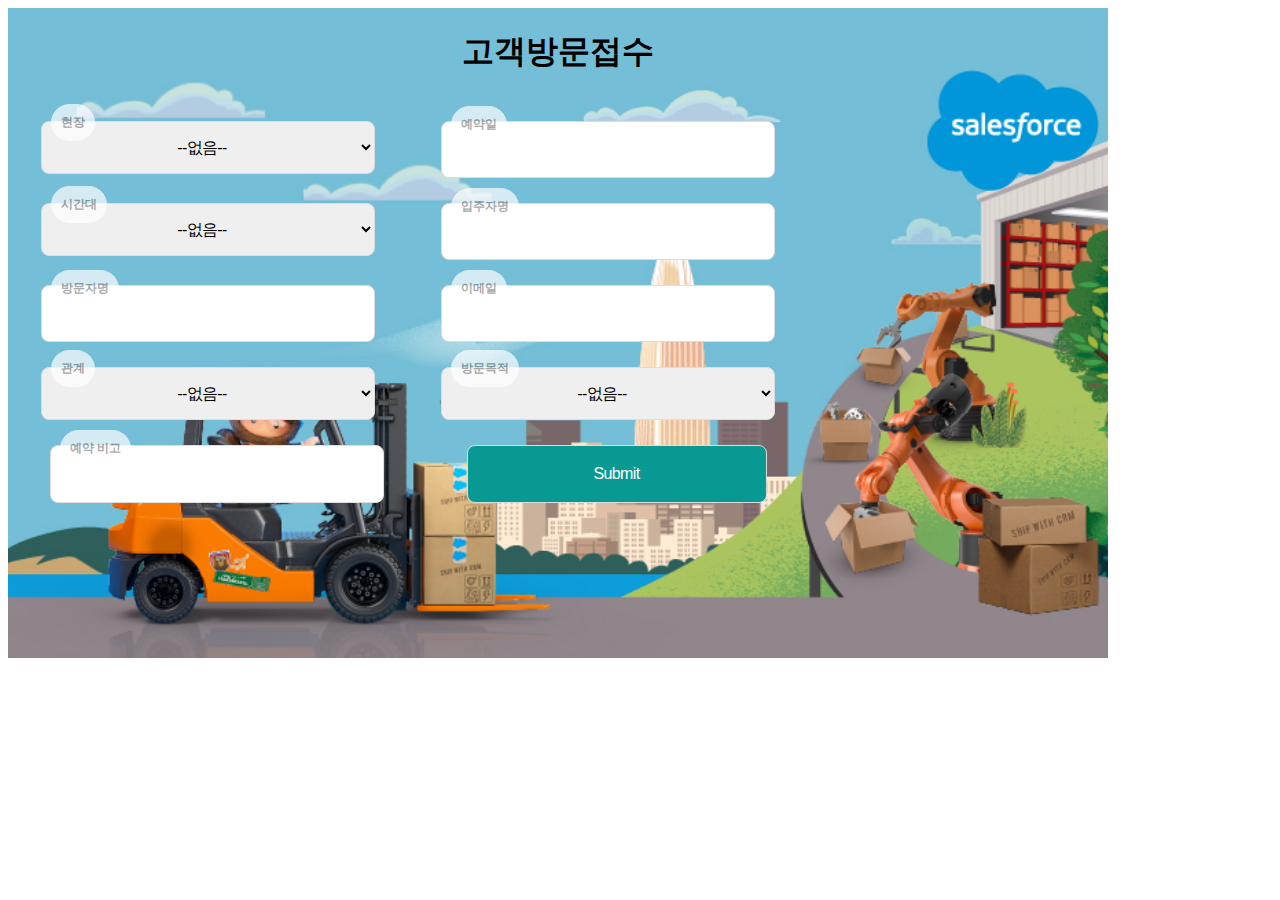
<file: index.html>
<!DOCTYPE html>
<html lang="kr">
<head>
  <META HTTP-EQUIV="Content-type" CONTENT="text/html; charset=UTF-8">
  <meta charset="UTF-8">
  <meta name="viewport" content="width=device-width, initial-scale=1.0">
  <title>고객방문접수</title>
  <link rel="icon" href="./android-icon-144x144.png">
  <link rel="stylesheet" href="style.css">
  <script src="script.js"></script>

</head>
<body>
  <div class="allpage">
  <div class="mainheader">
    <h1 class="normal">고객방문접수</h1>
  </div>
   
  <!--  ----------------------------------------------------------------------  -->
  <!--  참고: 다음 <FORM>요소를 페이지에 추가하십시오.                                           -->
  <!--  ----------------------------------------------------------------------  -->
  <!-- onsubmit="beforeSubmit(event)" -->
  <form action="https://webto.salesforce.com/servlet/servlet.WebToLead?encoding=UTF-8&orgId=00DIR000001KAiS" id="myForm" method="POST">
  <input type=hidden name="oid" value="00DIR000001KAiS">
  <!-- <input type=hidden name="retURL" value="./thxforpage.html"> -->
  <input type=hidden name="retURL" value="https://phphll.github.io/Lead.github.io/thxforpage.html">

<div class="mainitem">
<div class="responseitem">
  <div class="item1">
<dev class="dust-class">
  <label>현장</label>
  <select  id="00NIR000009MUiq" name="00NIR000009MUiq" title="현장" ><option value="">--없음--</option><option value="가경자이(충북)">가경자이(충북)</option>
    <option value="장유자이더파크">장유자이더파크</option>
    <option value="동대구역센트럴시티자이">동대구역센트럴시티자이</option>
    </select>
</dev>
</div>

<div class="item1">
  <dev class="dust-class">
<label>예약일</label>
<span class="dateInput dateOnlyInput"><input  id="00NIR000009MQGr" name="00NIR000009MQGr" size="12" type="text" required=true/></span>

</dev>
</div>

<div class="item1">
<dev class="dust-class">
  <label >시간대</label>
  <select  id="00NIR000009MQGw" name="00NIR000009MQGw" title="시간대"><option value="">--없음--</option><option value="9-10시">9-10시</option>
    <option value="10-11시">10-11시</option>
    <option value="11-12시">11-12시</option>
    <option value="12-13시">12-13시</option>
    <option value="13-14시">13-14시</option>
    <option value="14-15시">14-15시</option>
    <option value="15-16시">15-16시</option>
    </select>
</dev>
<br>
</div>



<div class="item1">
<dev class="dust-class">
  <label >입주자명</label>
  <input  id="00NIR000009MV50" maxlength="255" name="00NIR000009MV50" size="20" type="text" required=true/>
</dev>
</div>

<div class="item1">
  <dev class="dust-class">
<label>방문자명</label>
<input  id="00NIR000009MQHz" maxlength="255" name="00NIR000009MQHz" size="20" type="text" required=true/><br>
</dev>
</div>

<div class="item1">
  <dev class="dust-class">

    <label for="email">이메일</label>
    <input  id="email" maxlength="80" name="email" size="20" type="text" required=true/><br>
  </dev>
</div>

<div class="item1">
<dev class="dust-class"> 
  <label for="company">관계</label>
  <select  id="00NIR000009MQHu" name="00NIR000009MQHu" title="관계" ><option value="">--없음--</option><option value="계약자">계약자</option>
    <option value="남편">남편</option>
    <option value="아내">아내</option>
    <option value="부">부</option>
    <option value="모">모</option>
    <option value="자">자</option>
    <option value="녀">녀</option>
    <option value="조부모">조부모</option>
    <option value="시부모">시부모</option>
    <option value="시조부모">시조부모</option>
    <option value="친인척">친인척</option>
    <option value="도우미">도우미</option>
    <option value="기타">기타</option>
    </select>
</dev>
</div>
<div class="item1">
<dev class="dust-class">
  <label >방문목적</label>
  <select  id="00NIR000009MQIT" name="00NIR000009MQIT" title="방문목적"><option value="">--없음--</option><option value="부동산">부동산</option>
    <option value="공사">공사</option>
    <option value="AS">AS</option>
    <option value="청소">청소</option>
    <option value="단순(기타)">단순(기타)</option>
    </select>                                 
</dev>
</div>
<div class="item1">
<dev class="dust-class">
  <label for="state">예약 비고</label>
  <input  id="00NIR000009MQId" maxlength="255" name="00NIR000009MQId" size="20" type="text" />
</dev>
</div>

<div class="item1">
  <dev class="dust-class">
    <input class="b-button normal" type="submit" name="submit" />
  </dev>
  </div>







</div>
<br>

</div>
  </form>
</div>

</body>
</html>
</file>
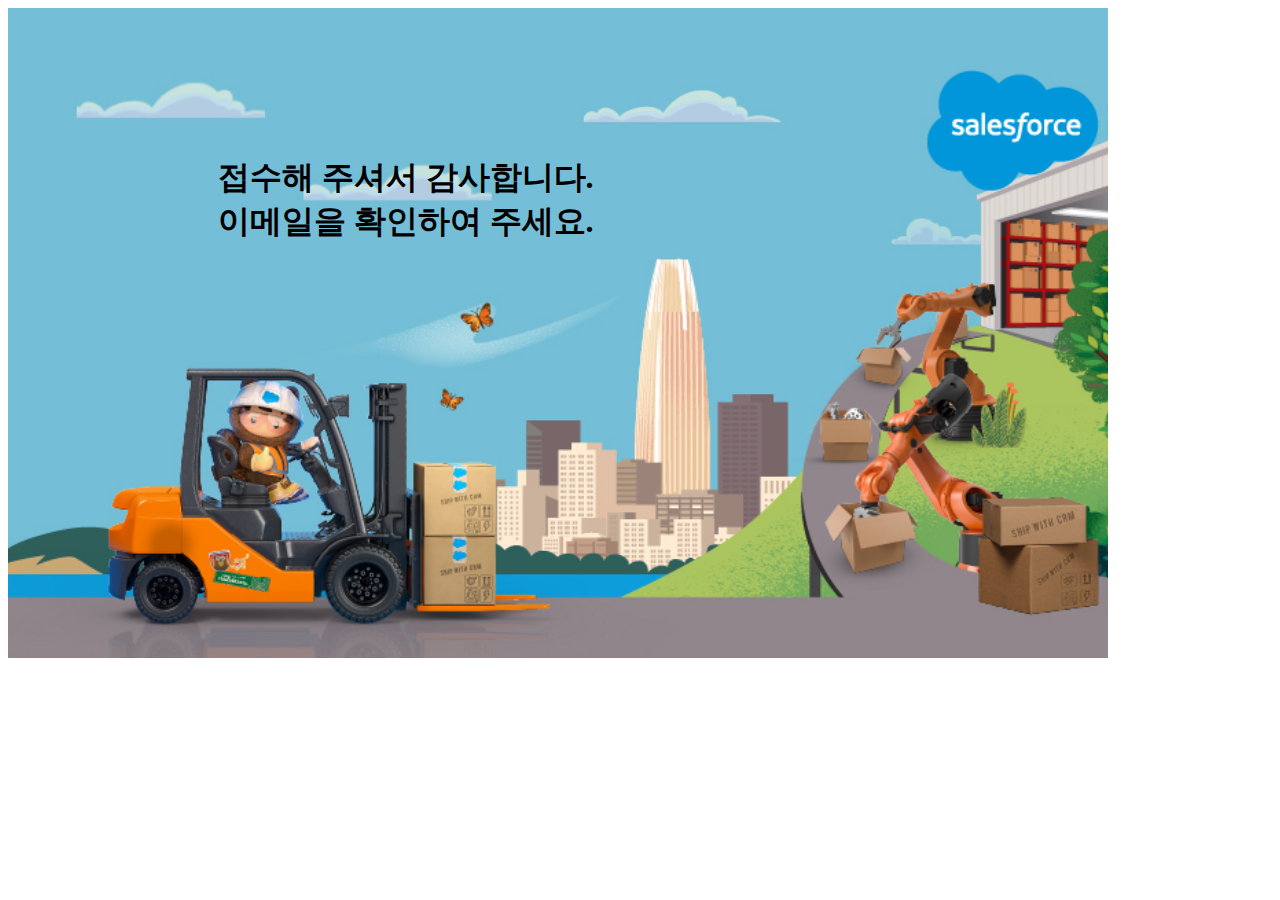
<file: thxforpage.html>
<!DOCTYPE html>
<html lang="en">
<head>
  <meta charset="UTF-8">
  <meta name="viewport" content="width=device-width, initial-scale=1.0">
  <title>접수완료</title>
  <link rel="stylesheet" href="style.css">
  <link rel="icon" href="./android-icon-144x144.png">
</head>
<body>
  <div class="allpage">
    <div class="subbox">
  <h1 >접수해 주셔서 감사합니다.<br>이메일을 확인하여 주세요.</h1>
</div>
</div>
</body>
</html>
</file>
<file: style.css>
*{
  text-align : center;
}
input[type=text]{
  font-family: 'Noto Sans KR','Noto Sans Korean', "Nanum Gothic", sans-serif !important;
  -webkit-appearance: none;
  -webkit-border-radius: 0;
  border: 0;
  outline: none;
  font-size: 10px;
  
}
input[type="checkbox"]{
  -ms-transform: scale(2); /* IE */

-moz-transform: scale(2); /* FF */

-webkit-transform: scale(2); /* Safari and Chrome */

-o-transform: scale(2); /* Opera */

padding: 10px;
}

.item2{
  margin-top: 20px;
  
}

input::placeholder{
color: #d9d9d9
}
.mainheader{
  padding-top: 1px;
}
.dust-class{
  width: 50%; 
  box-sizeing: border-box;
  margin: 20px auto;
  position: relative;
  
}
.dust-class label{
  display: inline-block;
  position: absolute;
  top: -35px;
  left: 10px;
  padding: 10px;
  background: rgb(255, 255, 255); opacity : 0.7;
  border-radius: 25px;
  font-size: 12px;
  color: #888;
  font-weight: bold;
  
}
.dust-class label span{
  color: #da4841;
  vertical-align: -1px;
}
.dust-class input {
  width: 300px;
  border: 1px solid #dddddd !important;
  font-size: 1rem;
  line-height: 1.45;
  letter-spacing: -0.04rem;
  border-radius: 8px;
  padding: 16px;
  margin-top: 25px;
  
}
.dust-class select{
  width: 334px;
  border: 1px solid #dddddd !important;
  font-size: 1rem;
  line-height: 1.45;
  letter-spacing: -0.04rem;
  border-radius: 8px;
  padding: 16px;
  margin-top: 25px;
}
.dust-class input[type=checkbox]{
  width: 334px;
  border: 1px solid #dddddd !important;
  font-size: 1rem;
  line-height: 1.45;
  letter-spacing: -0.04rem;
  border-radius: 8px;
  padding: 16px;
  margin-top: 25px;
  
}
.b-button{
  
  background-color:#079992;
  clor:white;
  padding:12px 60px;
  color:#fff;
  font-size:14px;
  border-radius:25px;
  margin-top: 10px;
}
.g-recaptcha{
  margin-top: 10px;
  display:flex;
  justify-content: center;
  
}
.allpage{
  width: 1100px;
  height: 650px;
  background-image: url('./SalesforceIMG.jpg');
  background-size: cover;
}
.subbox{
  position: absolute;
  left: 17%;
  top:15%;
}
.responseitem{
  width: 800px;
  display: flex;
  justify-content: space-around;
  flex-wrap: wrap;
  /* flex-wrap: warp; */
  
  
}
.footeritem{
  position: absolute;
  left: 250px;
}


/*@import url('https://fonts.googleapis.com/css?family=Darker+Grotesque&display=swap');

.normal{
  font-family: 'Darker Grotesque', sans-serif;
  font-weight:500;
  font-size:17px;
}
</file>
